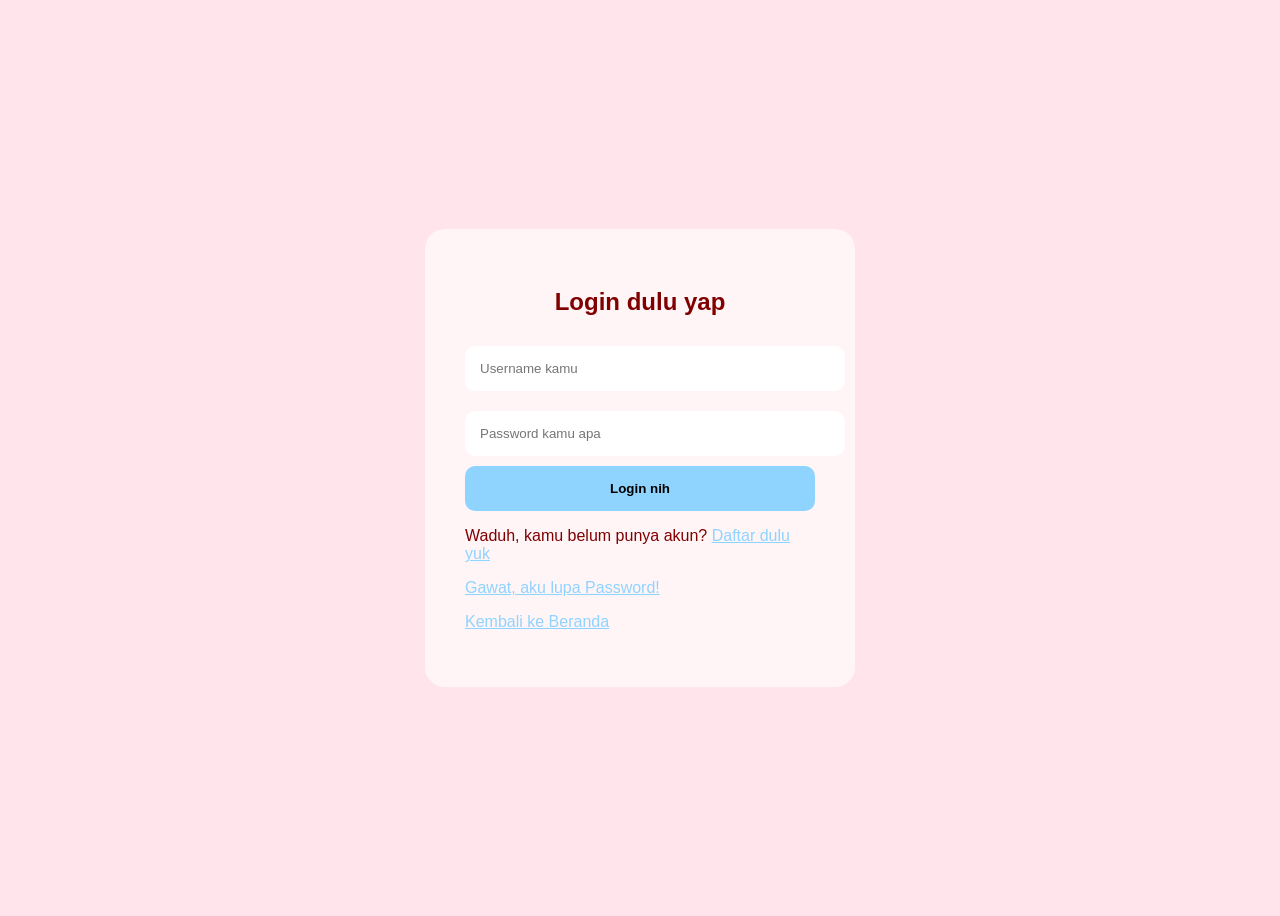
<file: login/index.html>
<!DOCTYPE html>
<html lang="id">
<head>

  <meta charset="UTF-8">

  <title>Login dulu</title>

  <link rel="stylesheet" href="login.css">

</head>

<body>

<div class="login-container">

  <h2>Login dulu yap</h2>

  <form id="loginForm">

    <input
    type="text"
    id="username"
    placeholder="Username kamu"
    required>

    <input
    type="password"
    id="password"
    placeholder="Password kamu apa"
    required>

    <button type="submit">
      Login nih
    </button>

  </form>

  <p>
    Waduh, kamu belum punya akun?
    <a href="register.html">
      Daftar dulu yuk
    </a>
  </p>

  <p>
    <a href="forgot.html">
      Gawat, aku lupa Password!
    </a>
  </p>

  <p>
    <a href="../index.html" class="back-link">Kembali ke Beranda</a>
  </p>

</div>

<script src="js/login.js"></script>

</body>
</html>
</file>
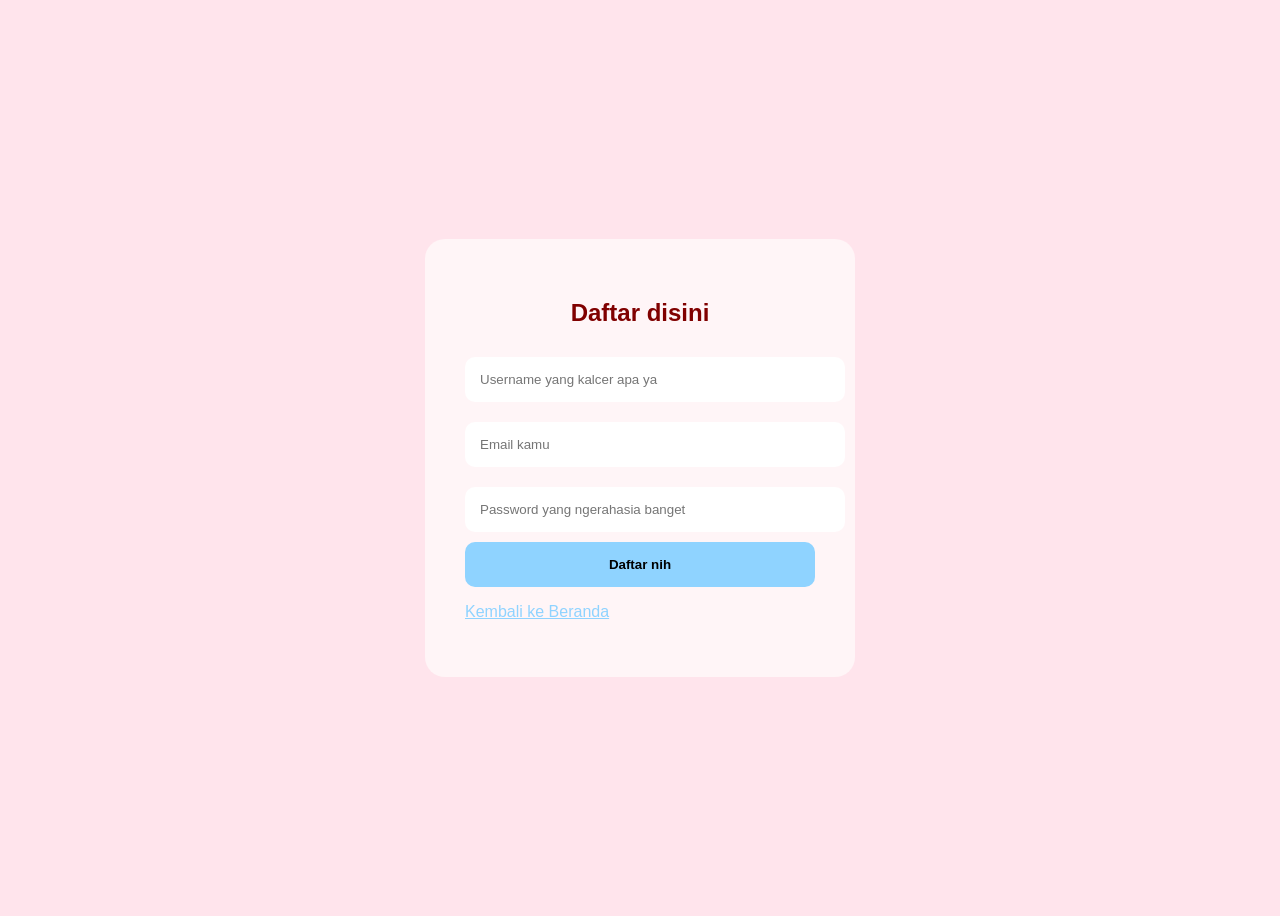
<file: login/register.html>
<!DOCTYPE html>
<html lang="id">
<head>

  <meta charset="UTF-8">

  <title>Daftar</title>

  <link rel="stylesheet"
  href="login.css">

</head>

<body>

<div class="login-container">

  <h2>Daftar disini</h2>

  <form id="registerForm">

    <input
    type="text"
    id="username"
    placeholder="Username yang kalcer apa ya"
    required>

    <input
    type="email"
    id="email"
    placeholder="Email kamu"
    required>

    <input
    type="password"
    id="password"
    placeholder="Password yang ngerahasia banget"
    required>

    <button type="submit" class="btn-register">
      Daftar nih
    </button>

  </form>

  <p>
    <a href="../index.html" class="back-link">Kembali ke Beranda</a>
  </p>

</div>

<script src="js/register.js"></script>

</body>
</html>
</file>
<file: login/login.css>
body{
  background:#ffe4ec;

  display:flex;
  justify-content:center;
  align-items:center;

  height:100vh;

  font-family:Arial;
}

.login-container{

  background:#fff5f7;

  width:350px;

  padding:40px;

  border-radius:20px;

  color:#800000;
}

.login-container h2{
  text-align:center;
  margin-bottom:20px;
}

input{
  width:100%;

  padding:15px;

  margin:10px 0;

  border:none;
  border-radius:10px;
}

button{
  width:100%;

  padding:15px;

  background:#8fd3ff;

  border:none;
  border-radius:10px;

  font-weight:bold;
  cursor:pointer;
}

a{
  color:#8fd3ff;
}
</file>
